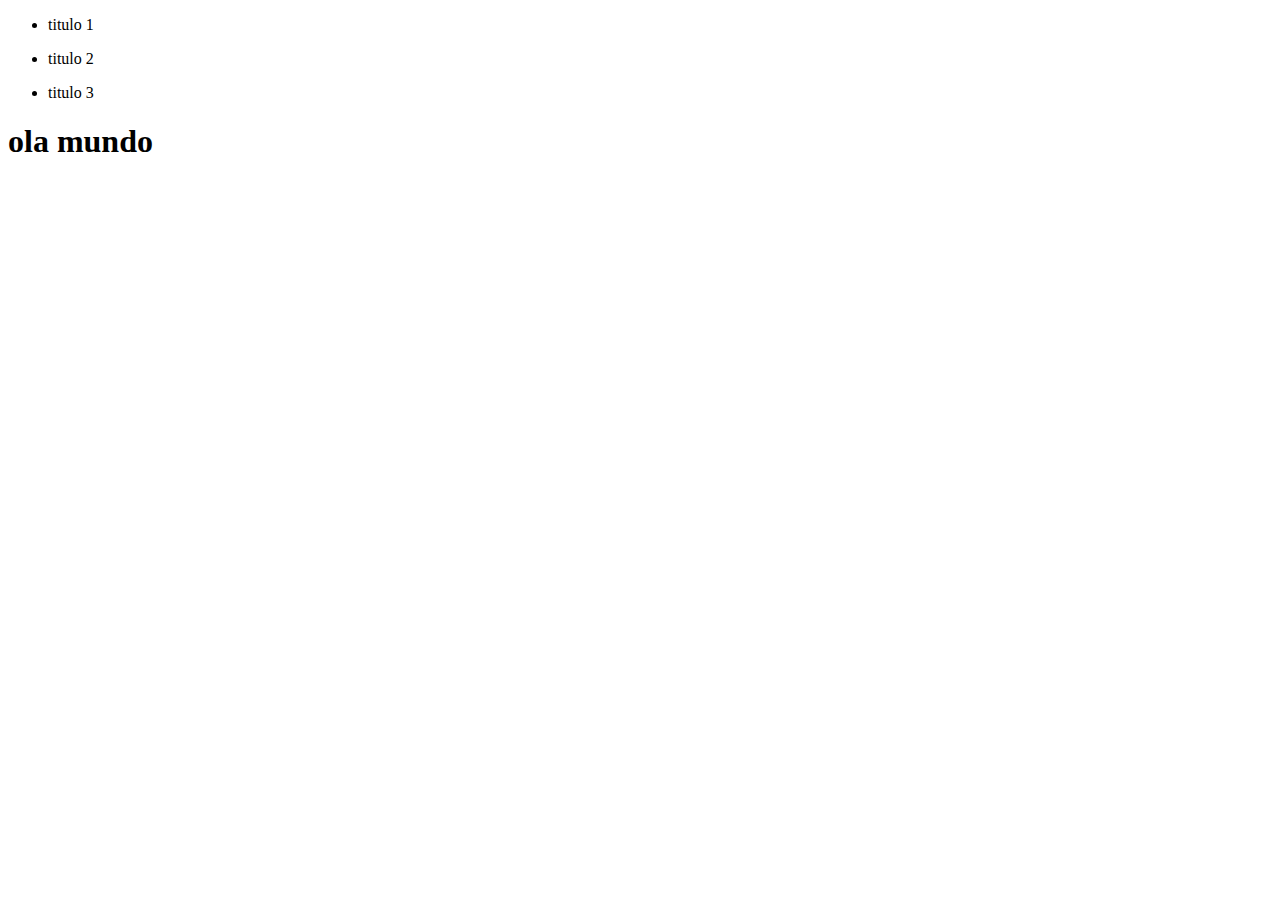
<file: INDEX.HTML>
<!DOCTYPE html>
<html lang="pt-br">
<head>
    <meta charset="UTF-8">
    <meta name="viewport" content="width=device-width, initial-scale=1.0">
    <title>Document</title>
</head>
<body>
    

    <header>
        <nav>
            <ul>
                <li>
                    <p>titulo 1</p>
                </li>
                <li>
                    <p>titulo 2</p>
                </li>
                <li>
                    <p>titulo 3</p>
                </li>
            </ul>
        </nav>

        <h1>ola mundo </h1>
    </header>






    <script src="object.js"></script>
</body>
</html>
</file>
